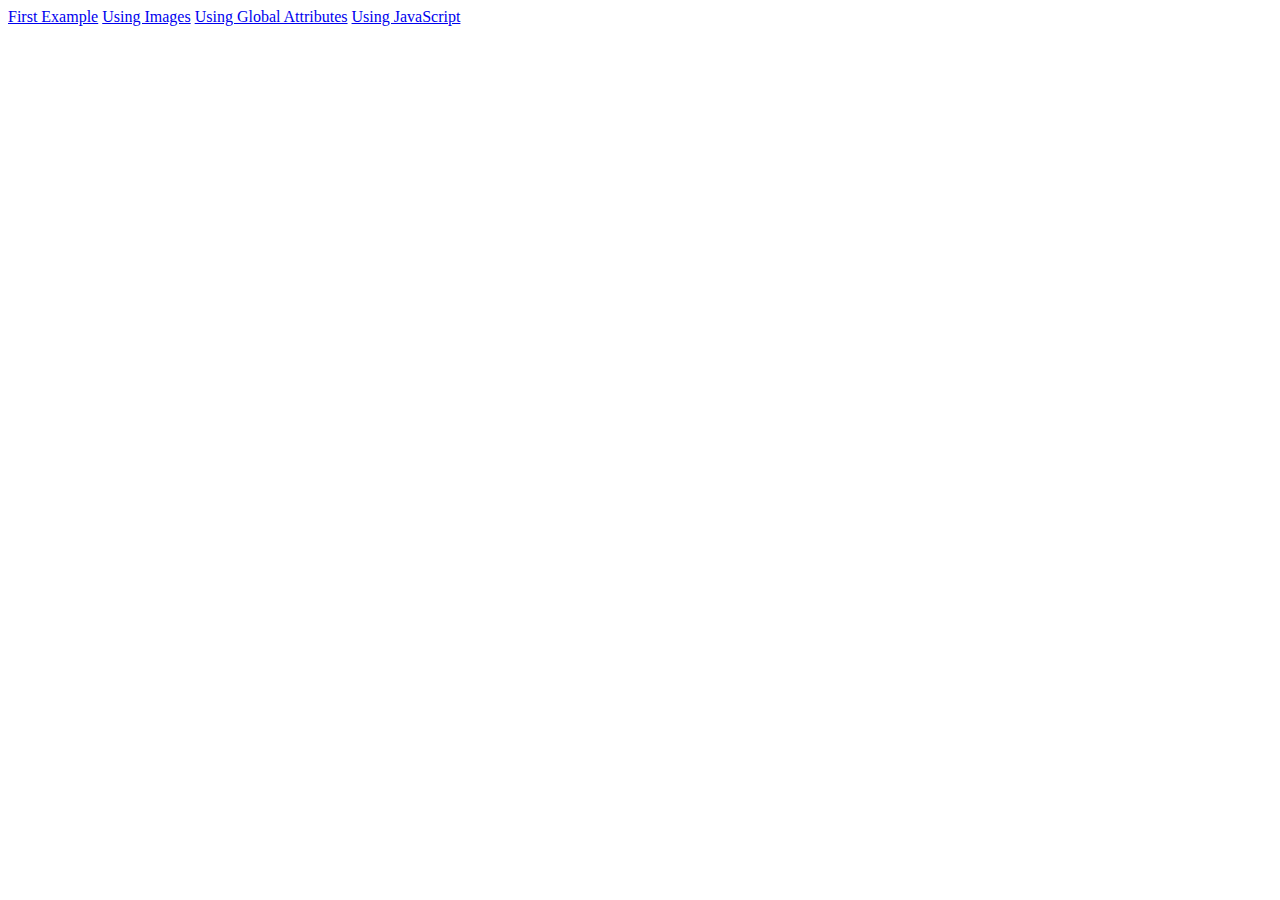
<file: index.html>
<!DOCTYPE html>
<html>
<head>
	<meta charset="utf-8">
	<meta http-equiv="X-UA-Compatible" content="IE=edge">
	<title></title>
	<link rel="stylesheet" href="">
</head>
<body>
	<a href="QuickStart.html">First Example</a>
	<a href="ImageCenter.html">Using Images</a>
	<a href="GlobalAttributes.html">Using Global Attributes</a>
	<a href="JavaScript_Example1.html">Using JavaScript</a>
</body>
</html>
</file>
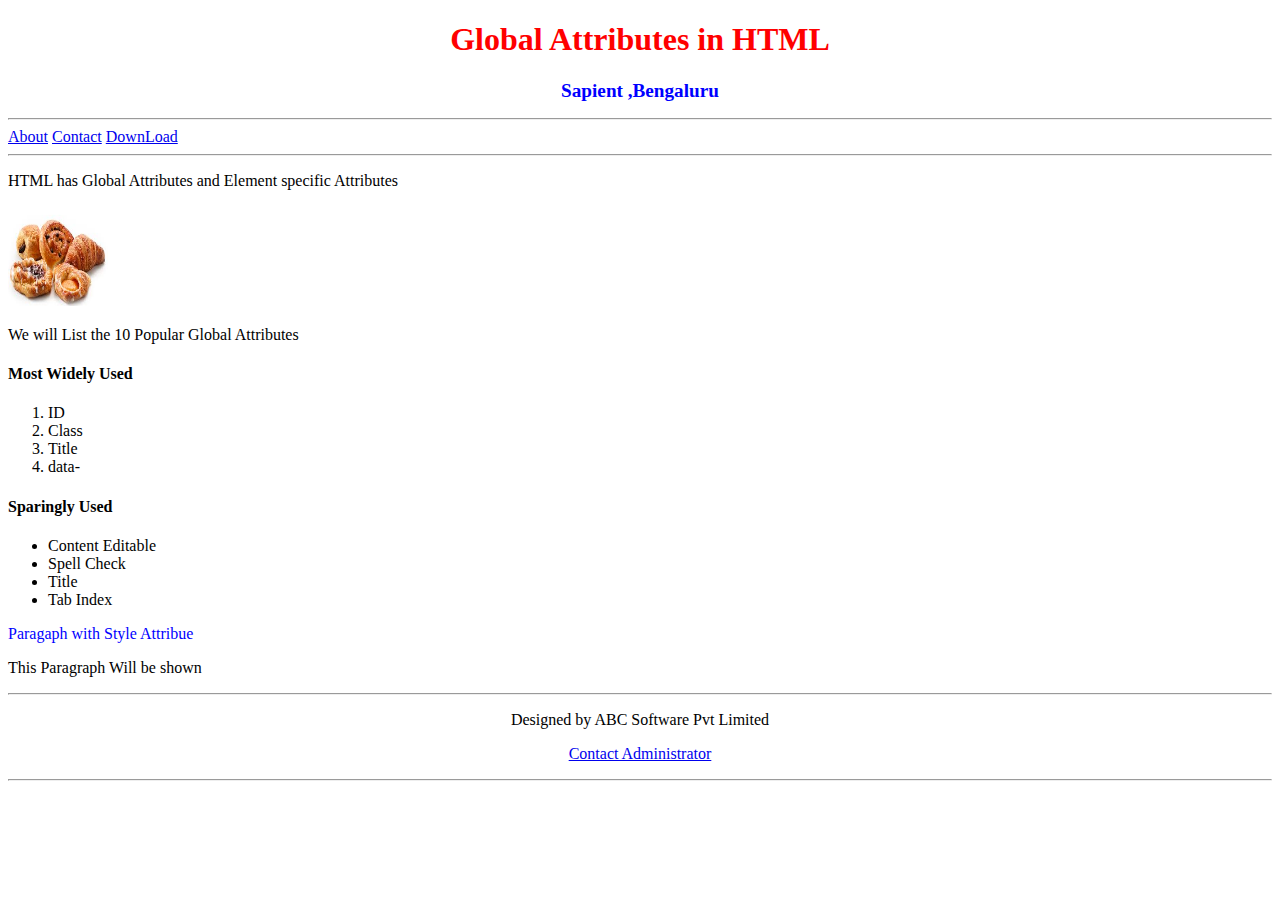
<file: GlobalAttributes.html>
<!DOCTYPE html>
<html>
<head>
	<meta charset="utf-8">
	<meta http-equiv="X-UA-Compatible" content="IE=edge">
	<title>Global Attributes</title>
	<!-- External Style sheet -->
	<link rel="stylesheet" href="css/Style.css">
</head>
<body>
	<!-- ID Based Selection -->
	<h1 id="pg-head">Global Attributes in HTML</h1>

     <h2>Sapient ,Bengaluru</h2>
     <hr/>

			 <a href="QuickStart.html" tabindex="2" accesskey="a">About</a>
            <a href="QuickStart.html" tabindex="3" accesskey="c">Contact</a>
            <a href="QuickStart.html" tabindex="1" accesskey="q">DownLoad</a>
     <hr/>
	<p title="Added by Noida Team"> HTML has Global Attributes and Element specific Attributes</p>

<!-- Name based Selection -->
     <img src="images/pastries.jpg" alt="Gift">

	<p contenteditable="true">We will List the 10 Popular Global Attributes </p>



	  <h4>Most Widely Used</h4>
	   <ol >
	   	<li>ID</li>
	   	<li>Class</li>
	   	<li>Title</li>
	   	<li>data-</li>

	   </ol>
	

        <h4>Sparingly Used</h4>
        <ul type="disc">
        	<li>Content Editable</li>
        	<li>Spell Check</li>
        	<li>Title</li>
        	<li>Tab Index</li>
        </ul>
         <!-- inline Style -->
         </div>
</div>

        <p style="color:blue">
            Paragaph with Style Attribue</p>

            <p hidden>This Pargagraph Will not Shown</p>

            <p contenteditable="true" spellcheck="true">This Paragraph Will be shown</p>

         
           <hr/>
             <p style="text-align:center">Designed by ABC Software Pvt Limited</p>
             <p style="text-align: center;">
             <a href="MailTo:ram@abc.com">Contact Administrator</a>
             </p>
           <hr/>


</body>
</html>
</file>
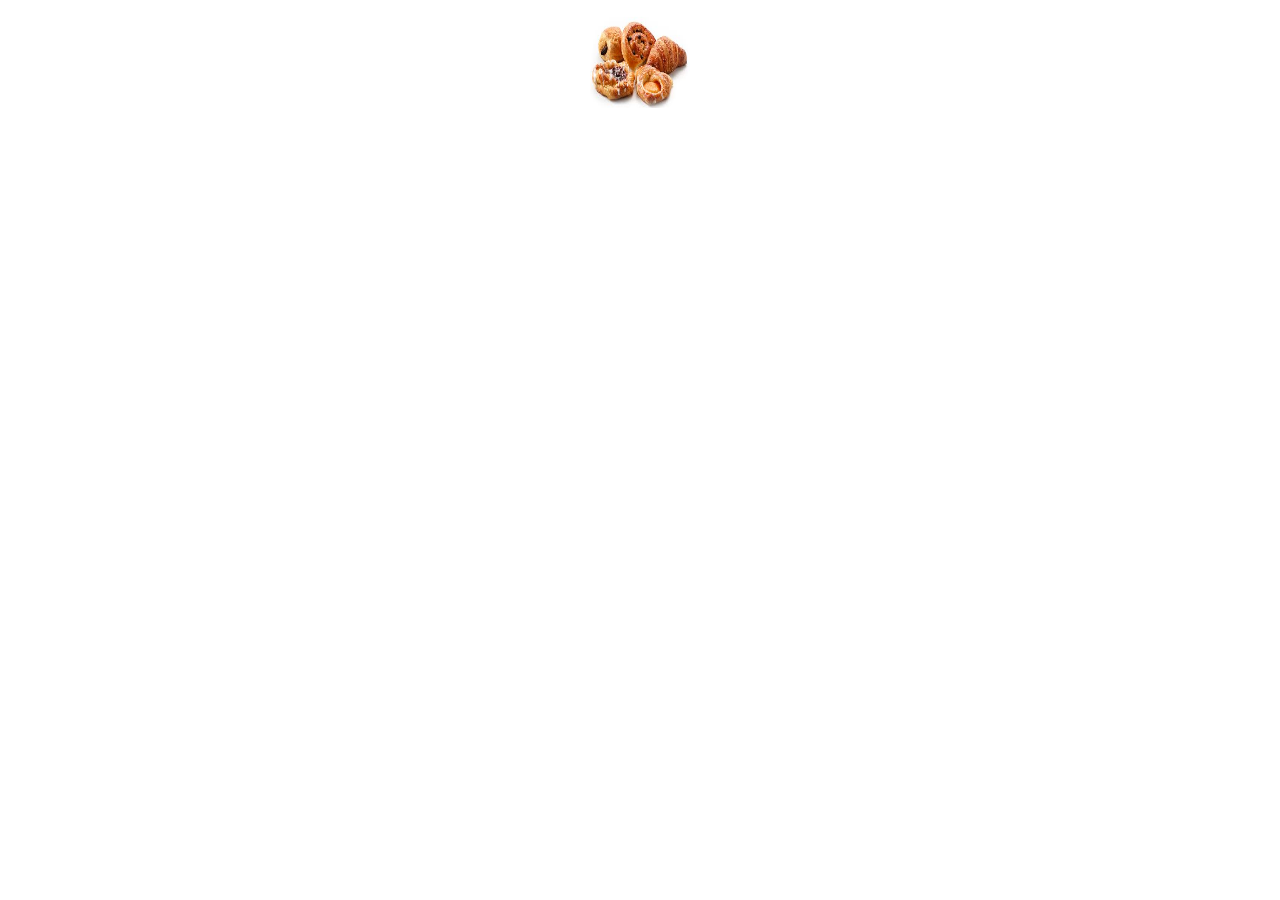
<file: ImageCenter.html>
<!DOCTYPE html>
<html>
<head>
	<meta charset="utf-8">
	<meta http-equiv="X-UA-Compatible" content="IE=edge">
	<title></title>
	<link rel="stylesheet" href="css/ImageStyle.css">
	<base href="images/">
</head>
<body>

<div id="imgTab">

   <img name="pict" src="pastries.jpg" alt="pastries" onmouseover="document.pict.src='Image2.jpg'" onmouseout="document.pict.src='pastries.jpg'">
</div>
	
</body>
</html>
</file>
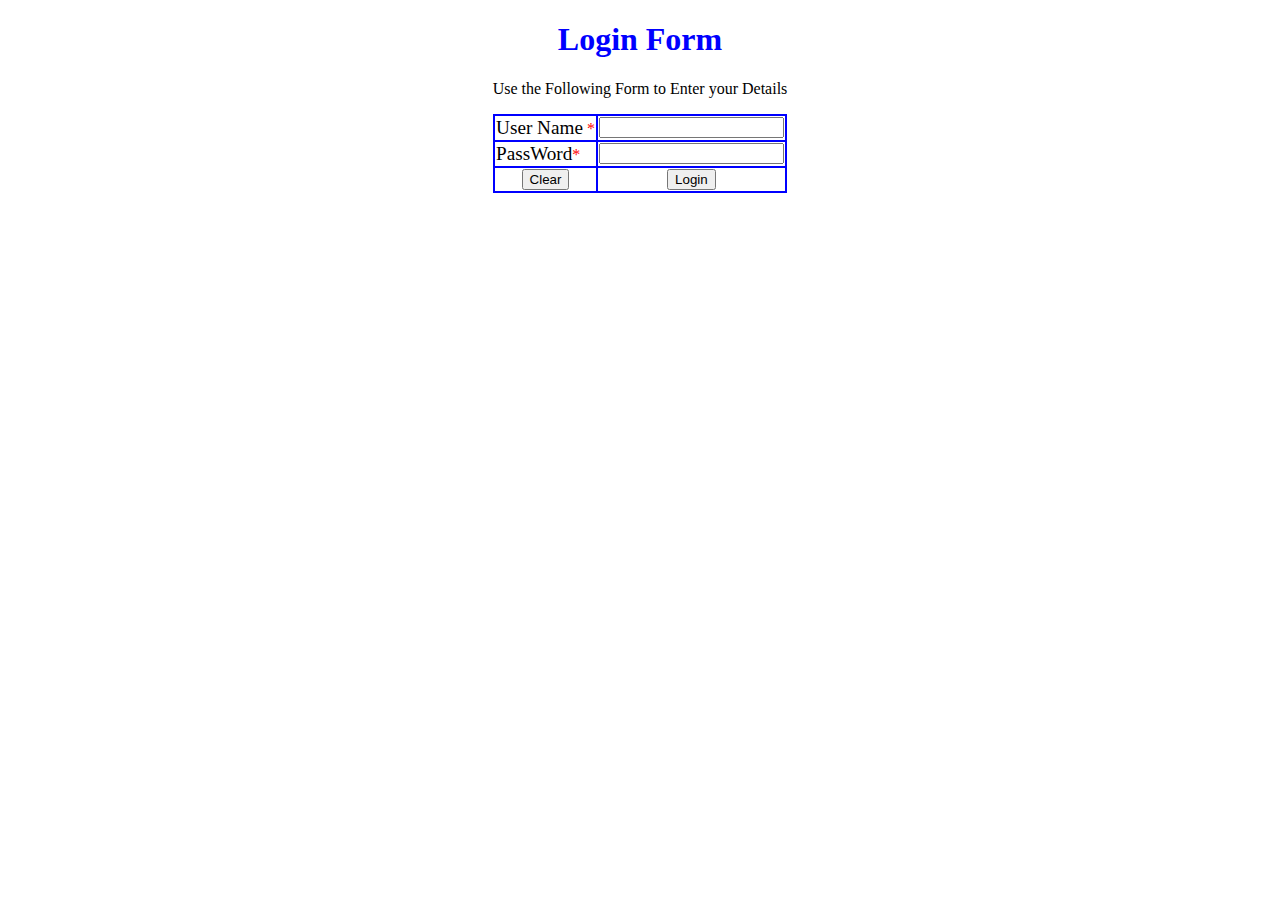
<file: Login.html>
<!DOCTYPE html>
<html>
<head>
	<meta charset="utf-8">
	<meta http-equiv="X-UA-Compatible" content="IE=edge">
	<title>Login Page</title>
	<link rel="stylesheet" href="css/FrmStyles.css">
</head>
<body>

<h1>Login Form</h1>
 <p style="text-align: center;">Use the Following Form to Enter your Details</p>
	
	<form action="QuickStart.html" method="get">
		<table>
			<tr>
				<td><label>User Name</label><span> *</span></td>
				<td><input type="text" name="userName"></td>
			</tr>
			<tr>
				<td><label>PassWord</label><span>*</span></td>
				<td><input type="password" name="password"></td>
			</tr>
			<tr>
				<td style="text-align: center;"><input type="reset" value="Clear"></td>
				<td style="text-align: center;"><input type="submit" value="Login" ></td>
			</tr>
		</table>
	</form>

</body>
</html>
</file>
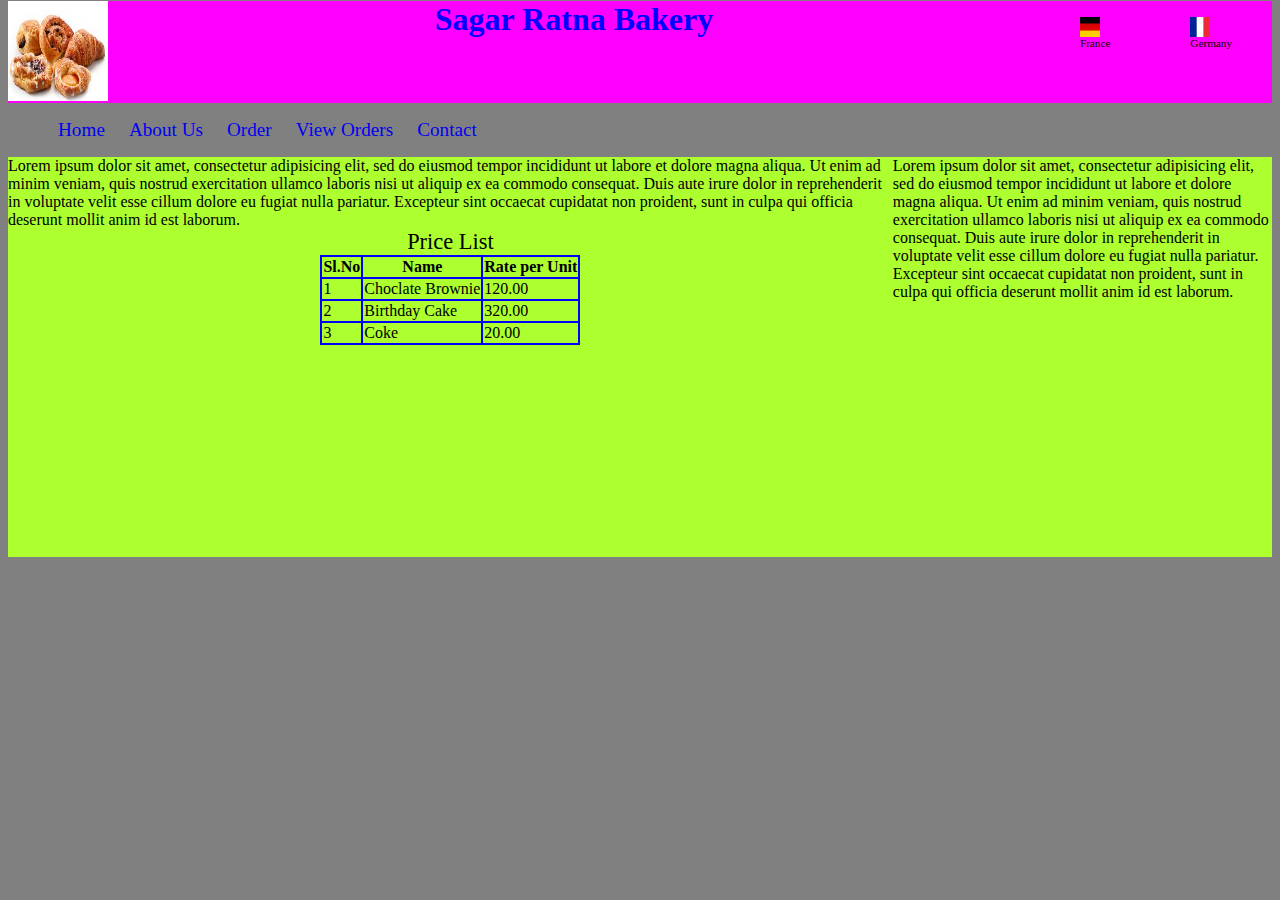
<file: PageSemantics.html>
<!DOCTYPE html>
<html>
<head>
	<meta charset="utf-8">
	<meta http-equiv="X-UA-Compatible" content="IE=edge">
	<title>Page Semantics</title>
	<link rel="stylesheet" href="">
	<style>
		header{
			position:relative;
			margin-top: -20px;
			padding: 0px;
			width:100%;
			height:102px;
			background-color:fuchsia;
		}
		.left{
			float:left;
		}
		.right{

			float:right;
		}

		.style1{
           width:100px;
           height:100px;
		}

		.style2{
			 width:20px;
           height:20px;
		}
		ul> li
		{
			display:inline;
			margin: 10px;
		}
		a{
			text-decoration:none;
			 font-size:1.2em;
		}

		#content{

			width:100%;
			height:400px;
			background-color:greenyellow;
		}

        table{

        	border: 2px solid blue;
        	border-collapse:collapse;
        	margin-left: auto;
        	margin-right:auto;
        }

         th,td{
         	border: 2px solid blue;
         }

         figure {
    display: inline;
       }
figure img {
    vertical-align: top;
}

	</style>
</head>
<body style="background-color: grey;">
	
	<header>
		<div class="left">
			<img src="images/pastries.jpg" class="style1" alt="Logo">
			
		</div>

		<div class="right">
		  
		     <figure style="float:right;">
		     	<img src="images/French.png" alt="FrenchFlag" class="style2">
		     	<figcaption style="font-size: 0.70em;">Germany</figcaption>
		     </figure>
			 
			<figure style="float:right;">
					<img src="images/German.png" alt="GermanFlag" class="style2">	
						<figcaption style="font-size: 0.70em;">France</figcaption>	
			</figure>
			
          
		</div>
		 <h1 style="text-align:center; color:blue">Sagar Ratna Bakery</h1>
	</header>


     <nav style="margin-top:15px;">
     	<ul>
     	  <li><a href="PageSemantics.html">Home</a></li>
     		<li><a href="#">About Us</a></li>
     		<li><a href="PlaceOrder.html">Order</a></li>
     		<li><a href="PendingOrders.html">View Orders</a></li>
     		<li><a href="#">Contact</a></li>
     	</ul>
     </nav>

<div id="content">
<section class="left" style="width: 70%;">
	Lorem ipsum dolor sit amet, consectetur adipisicing elit, sed do eiusmod
	tempor incididunt ut labore et dolore magna aliqua. Ut enim ad minim veniam,
	quis nostrud exercitation ullamco laboris nisi ut aliquip ex ea commodo
	consequat. Duis aute irure dolor in reprehenderit in voluptate velit esse
	cillum dolore eu fugiat nulla pariatur. Excepteur sint occaecat cupidatat non
	proident, sunt in culpa qui officia deserunt mollit anim id est laborum.

	<table>
	 <caption style="font-size: 1.4em;">Price List</caption>
	<tr>
		<th>Sl.No</th>
		<th>Name</th>
		<th>Rate per Unit</th>
	</tr>
		<tr>
			<td>1</td>
			<td>Choclate Brownie</td>
			<td>120.00</td>
		</tr>
		<tr>
			<td>2</td>
			<td>Birthday Cake</td>
			<td>320.00</td>
		</tr>
		<tr>
			<td>3</td>
			<td>Coke</td>
			<td>20.00</td>
		</tr>
	</table>
</section>

<aside class="right" style="width: 30%;">
	Lorem ipsum dolor sit amet, consectetur adipisicing elit, sed do eiusmod
	tempor incididunt ut labore et dolore magna aliqua. Ut enim ad minim veniam,
	quis nostrud exercitation ullamco laboris nisi ut aliquip ex ea commodo
	consequat. Duis aute irure dolor in reprehenderit in voluptate velit esse
	cillum dolore eu fugiat nulla pariatur. Excepteur sint occaecat cupidatat non
	proident, sunt in culpa qui officia deserunt mollit anim id est laborum.
</aside>
</div>
</body>
</html>
</file>
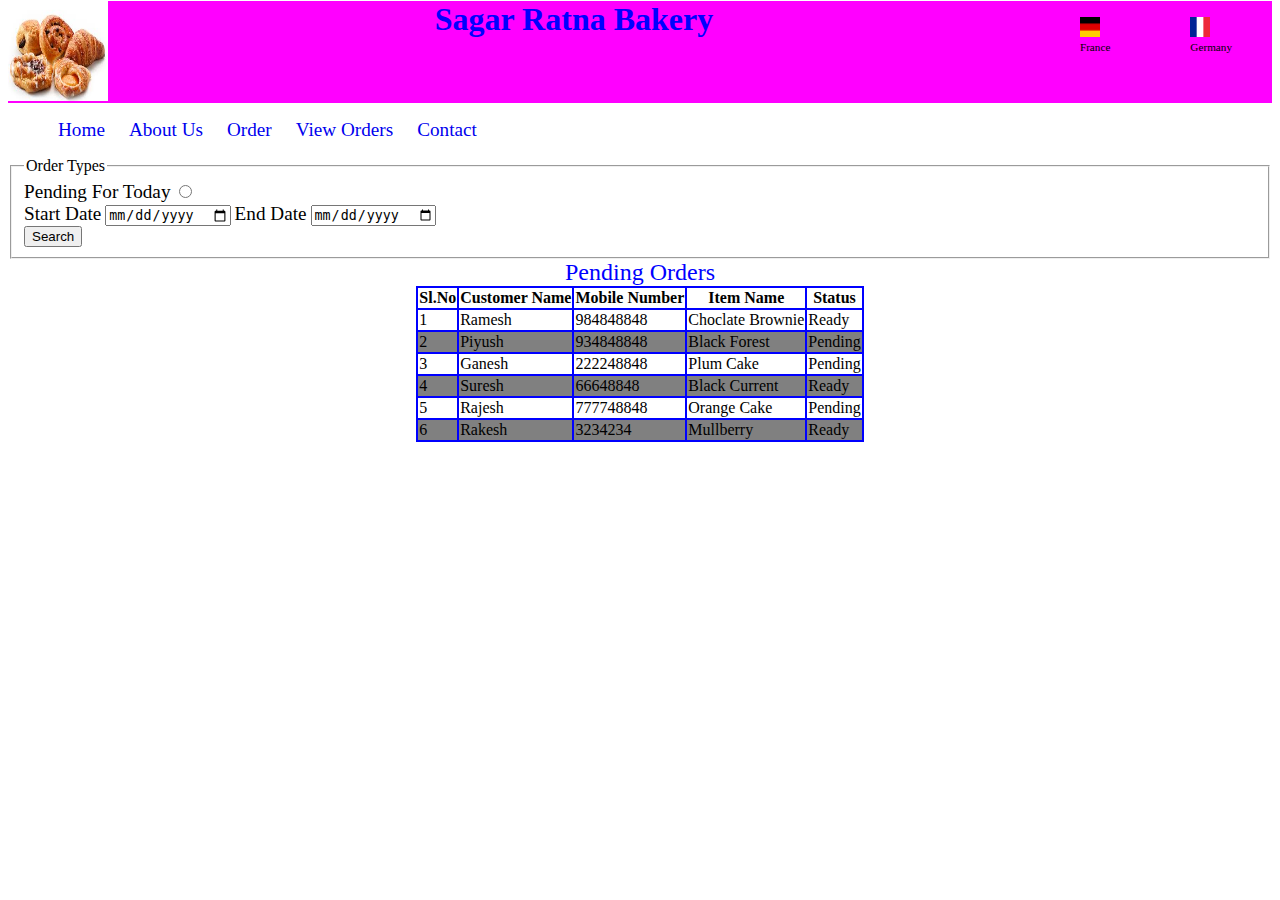
<file: PendingOrders.html>
<!DOCTYPE html>
<html>
<head>
	<meta charset="utf-8">
	<meta http-equiv="X-UA-Compatible" content="IE=edge">
	<title></title>
	<link rel="stylesheet" href="css/FrmStyles.css">
	<style type="text/css">
		.zebra{

			background-color:grey;
		}
	</style>
	<style>
		header{
			position:relative;
			margin-top: -20px;
			padding: 0px;
			width:100%;
			height:102px;
			background-color:fuchsia;
		}
		.left{
			float:left;
		}
		.right{

			float:right;
		}

		.style1{
           width:100px;
           height:100px;
		}

		.style2{
			 width:20px;
           height:20px;
		}
		ul> li
		{
			display:inline;
			margin: 10px;
		}
		a{
			text-decoration:none;
			 font-size:1.2em;
		}
</style>
</head>
<body>
	
	<header>
		<div class="left">
			<img src="images/pastries.jpg" class="style1" alt="Logo">
			
		</div>

		<div class="right">
		  
		     <figure style="float:right;">
		     	<img src="images/French.png" alt="FrenchFlag" class="style2">
		     	<figcaption style="font-size: 0.70em;">Germany</figcaption>
		     </figure>
			 
			<figure style="float:right;">
					<img src="images/German.png" alt="GermanFlag" class="style2">	
						<figcaption style="font-size: 0.70em;">France</figcaption>	
			</figure>
			
          
		</div>
		 <h1 style="text-align:center; color:blue">Sagar Ratna Bakery</h1>
	</header>
 <nav style="margin-top:15px;">
     	<ul>
     	<li><a href="PageSemantics.html">Home</a></li>
     		<li><a href="#">About Us</a></li>
     		<li><a href="PlaceOrder.html">Order</a></li>
     		<li><a href="PendingOrders.html">View Orders</a></li>
     		<li><a href="#">Contact</a></li>
     	</ul>
     </nav>
	<fieldset>
		<legend>Order Types</legend>

<div>
		<label>Pending For Today</label>
		<input type="radio" name="req1" value="pendingToday">
 </div>
 <div>
        <label>Start Date</label>
<input type="date">
                <label>End Date</label>
<input type="date">
<div>
<div>
<input type="button" name="" value="Search">
</div>
	</fieldset>
	
	
	<table>
	<caption style="font-style: Arial;color: blue; font-size: 1.5em;">Pending Orders</caption>
	<tr>
	<th>Sl.No</th>
	<th>Customer Name</th>
	<th>Mobile Number</th>
	<th>Item Name</th>
	<th>Status</th>
	</tr>
			<tr>
				<td>1</td>
				<td>Ramesh</td>
				<td>984848848</td>
				<td>Choclate Brownie</td>
				<td>Ready</td>
			</tr>
			<tr class="zebra">
				<td>2</td>
				<td>Piyush</td>
				<td>934848848</td>
				<td>Black Forest</td>
				<td>Pending</td>
			</tr>
			<tr>
				<td>3</td>
				<td>Ganesh</td>
				<td>222248848</td>
				<td>Plum Cake</td>
				<td>Pending</td>
			</tr>
			<tr class="zebra">
				<td>4</td>
				<td>Suresh</td>
				<td>66648848</td>
				<td>Black Current</td>
				<td>Ready</td>
			</tr>
			<tr>
				<td>5</td>
				<td>Rajesh</td>
				<td>777748848</td>
				<td>Orange Cake</td>
				<td>Pending</td>
			</tr>
			<tr class="zebra">
				<td>6</td>
				<td>Rakesh</td>
				<td>3234234</td>
				<td>Mullberry</td>
				<td>Ready</td>
			</tr>
		</table>	

	
</body>
</html>
</file>
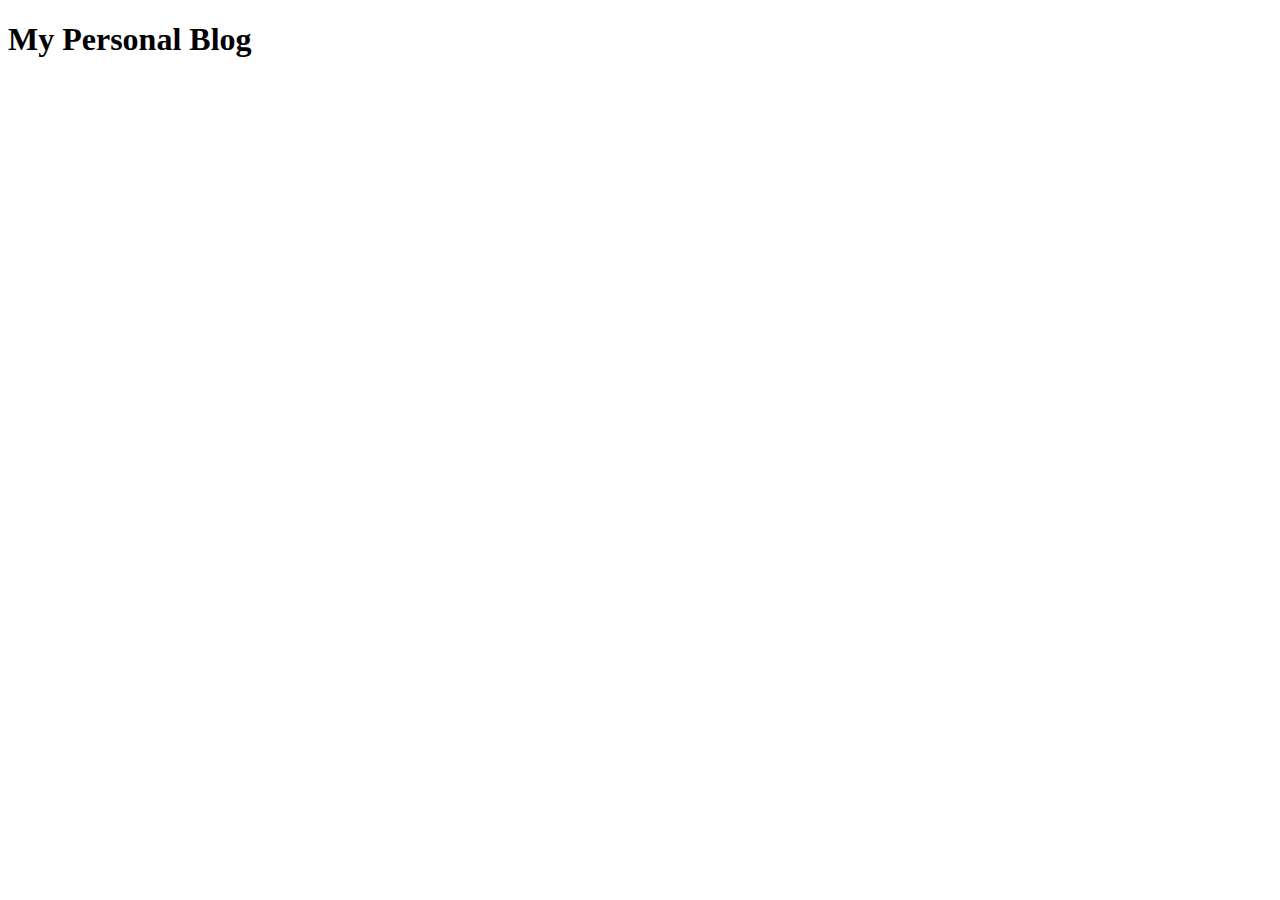
<file: QuickStart.html>
<!DOCTYPE html>
<html>
<head>
	<meta charset="utf-8">
	<meta http-equiv="X-UA-Compatible" content="IE=edge">
	<title>My First Web Page</title>
	<link rel="stylesheet" href="">
</head>
<body>
	
	<header>
         <h1>My Personal Blog</h1>
	</header>


</body>
</html>
</file>
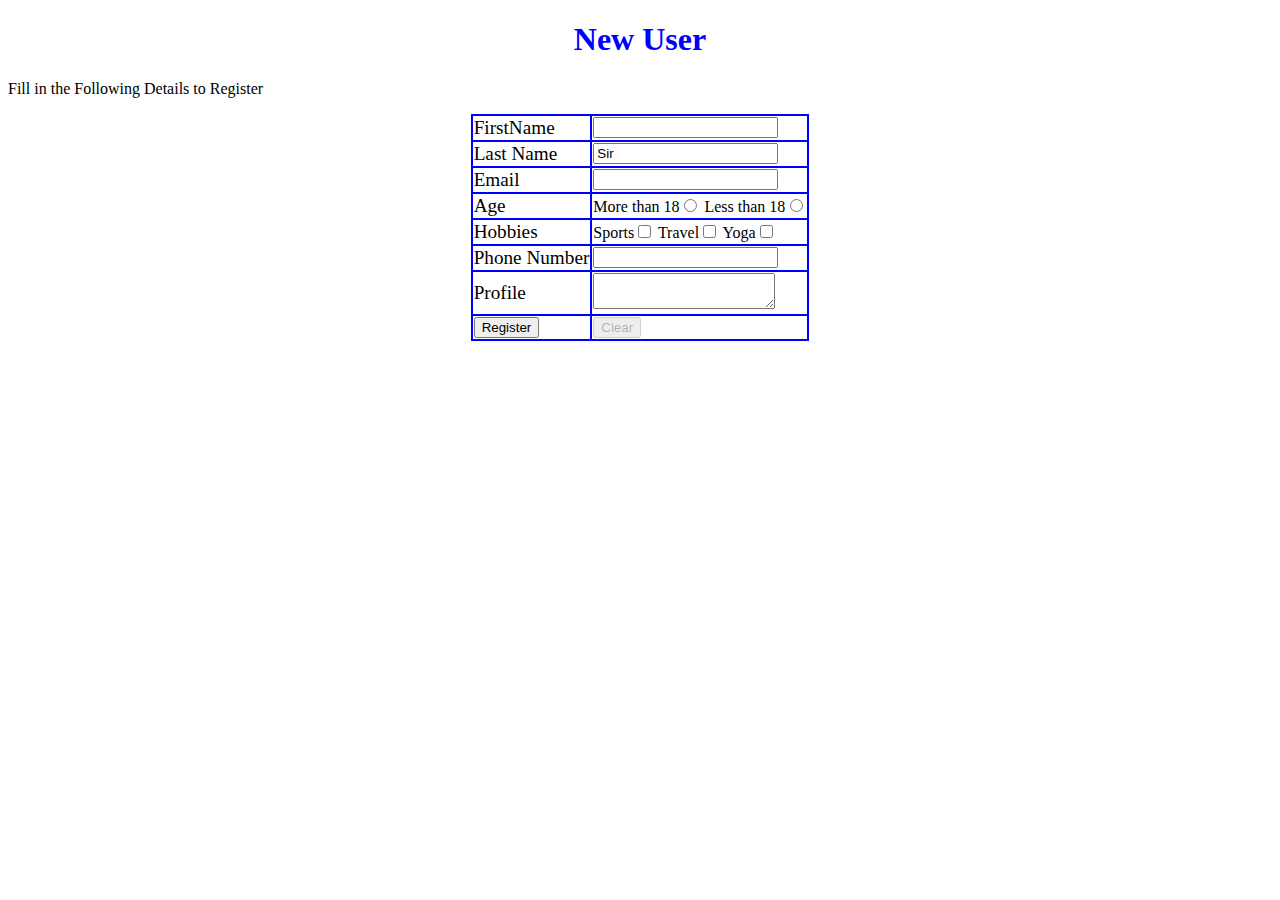
<file: Register.html>
<!DOCTYPE html>
<html>
<head>
	<meta charset="utf-8">
	<meta http-equiv="X-UA-Compatible" content="IE=edge">
	<title></title>
	<link rel="stylesheet" href="css/FrmStyles.css">
</head>
<body>
	<h1>New User</h1>
	<p>Fill in the Following Details to Register</p>
	<form action="#" method="post"> 
	<table>
		<tr>
			<td><label>FirstName</label></td>
			<td>
				<input type="text" name="firstName" id="">
			</td>
		</tr>
		<tr>
			<td><label>Last Name</label></td>
			<td>
				<input type="text" name="lastName" id="" value ="Sir" readonly="readonly">
			</td>
		</tr>
		<tr>
			<td><label>Email</label></td>
			<td>
				<input type="email"  multiple="multiple" name="email" id="">
			</td>
		</tr>
		<tr>
			<td><label>Age</label></td>
			<td>
				More than 18<input type="radio" name="age" id="" value="grt18">
				Less than 18<input type="radio" name="" id="" value="les18">

			</td>
		</tr>
		<tr>
			<td><label>Hobbies</label></td>
			<td>
			Sports<input type="checkbox" name="hobbies" value="Sports">
            Travel<input type="checkbox" name="hobbies" id="" value="Travel">
            Yoga<input type="checkbox" name="hobbies" id="" value="Yoga">
			</td>
		</tr>
		<tr>
			<td><label>Phone Number</label></td>
			<td><input type="tel" name="phoneNumber"></td>
		</tr>
		<tr>
			<td><label>Profile</label></td>
			<td><textarea name="profile" ></textarea></td>
		</tr>
		<tr>
			<td><input type="submit" name="" value="Register" formaction="QuickStart.html" formmethod="get" formtarget="_blank"></td>
			<td><input type="reset" name="" value="Clear" disabled="disabled"></td>
		</tr>
	</table>
	</form>
</body>
</html>
</file>
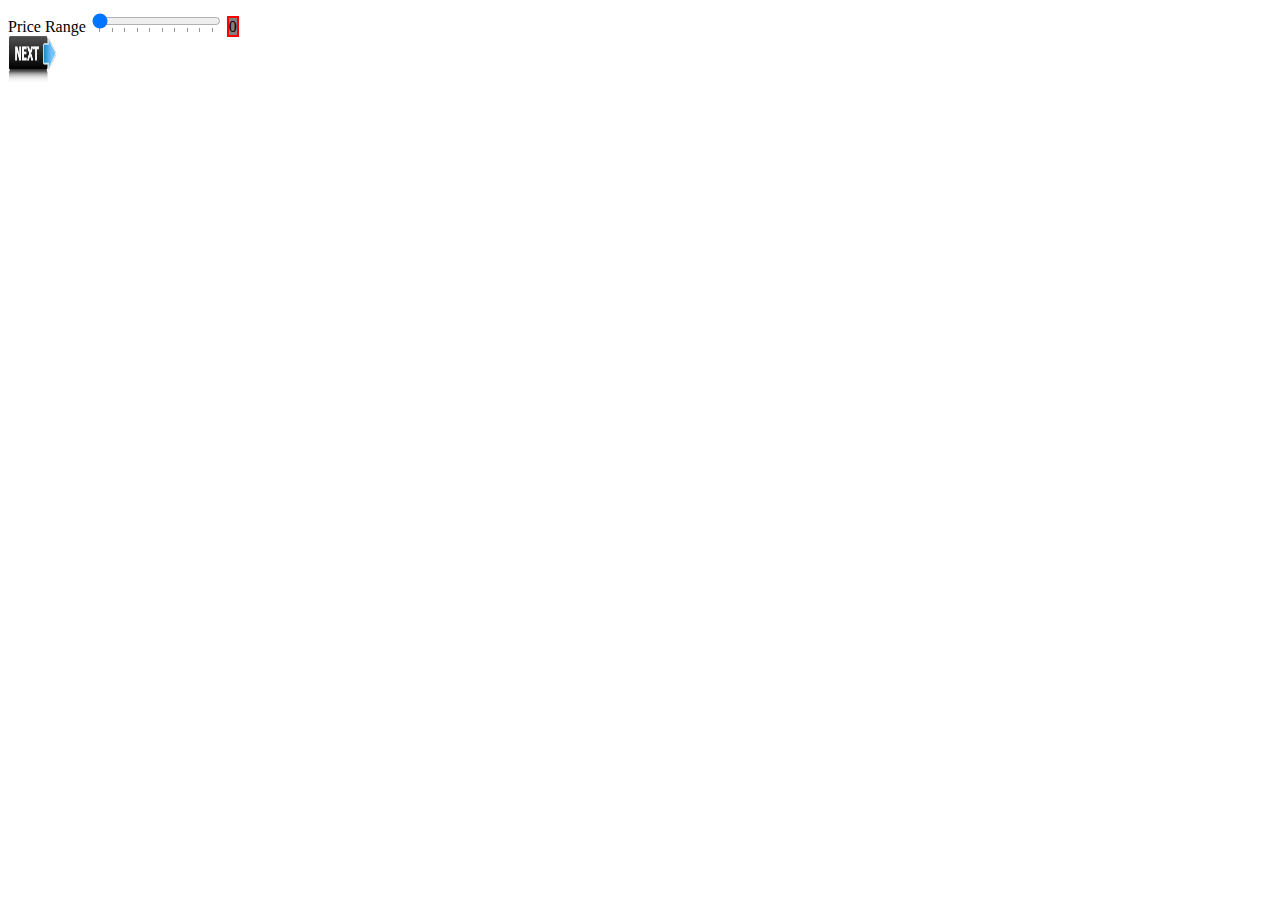
<file: SliderExample.html>
<!DOCTYPE html>
<html>
<head>
	<meta charset="utf-8">
	<meta http-equiv="X-UA-Compatible" content="IE=edge">
	<title></title>
	<link rel="stylesheet" href="">
	<style type="text/css">
		
		#slider
		{
			cursor:pointer;
		}
	</style>
</head>
<body>
<datalist id="markings">
	<option value="100">100</option>
	<option value="200">200</option>
	<option value="300">300</option>
	<option value="400">400</option>
	<option value="500">500</option>
	<option value="600">600</option>
	<option value="700">700</option>
		<option value="800">800</option>
			<option value="900">900</option>
				<option value="1000">1000</option>
</datalist>
	
<form action="QuickStart.html"> 

<div>
<label>Price Range</label>
<input type="range" min="100" max="1000" value="0"  step="10"  		name="power" id="slider" list="markings" oninput="amount.value=power.value">

<output name="amount" for="rangeInput" style="background-color: grey; border:2px solid red">0</output> 
</div>
<div>
 <input type="image" src="images/next.jpg" width="50px;" height="50px">
 </div>
</form>
</body>
</html>
</file>
<file: css/Style.css>
#pg-head{

	color:red;
	text-align:center;
	
}

h2{

	color:blue;
	 text-align:center;
	 font-size:1.2em;
}

img{

	width:100px;
	height:100px;
}
</file>
<file: css/ImageStyle.css>
img{

	width:100px;
	height:100px;
	display:block;
	margin-left:auto;
	margin-right:auto;
}
</file>
<file: css/FrmStyles.css>
span{

	color:red;

}

label{

	font-size:1.2em;
	font-style:Arial;

}

table{

	margin-left:auto;
	margin-right:auto;
	border: 2px solid blue;
	border-collapse:collapse;
}

tr,td,th{

	border: 2px solid blue;
}

h1{

	color:blue;
	 text-align:center;
	 font-style:Arial;
}
</file>
